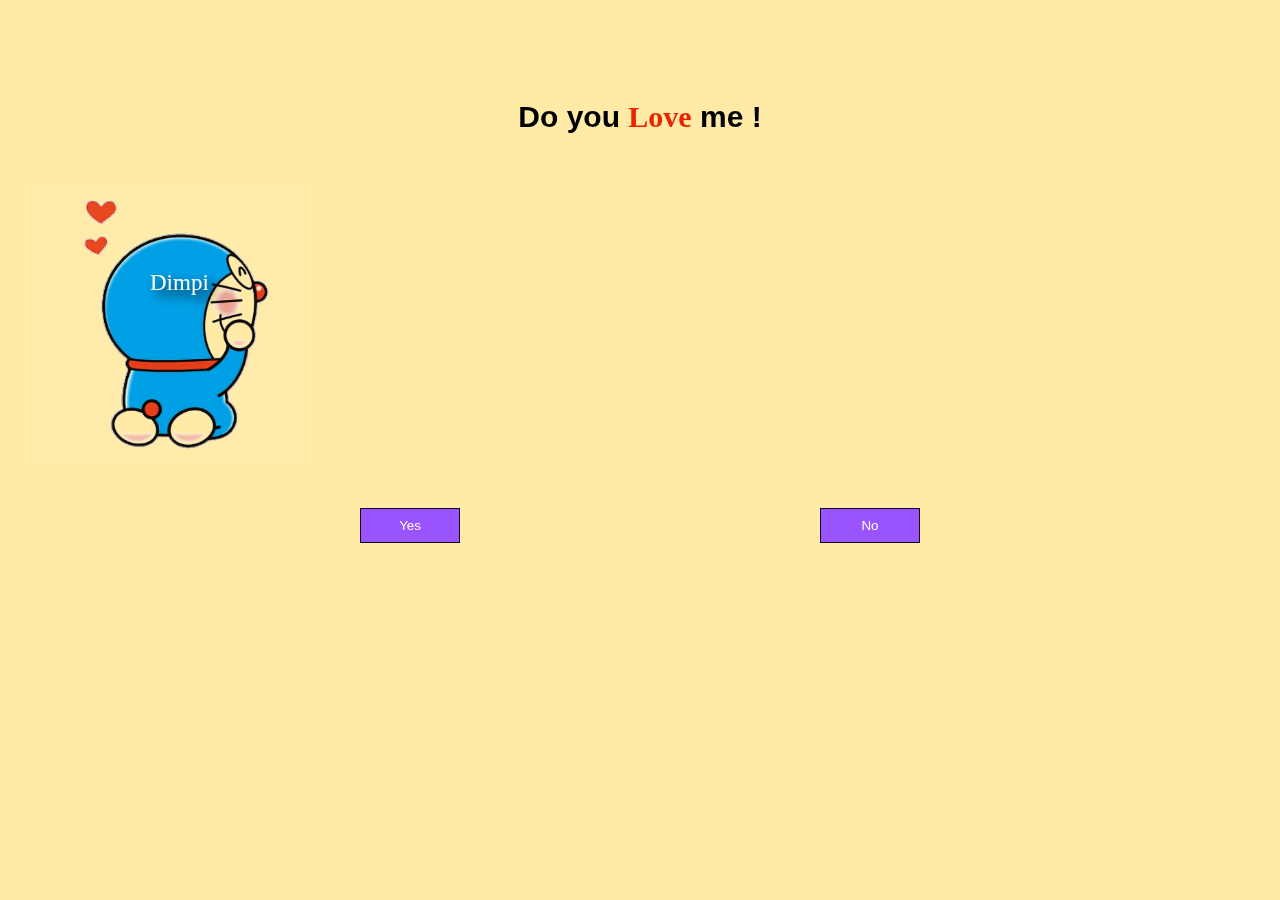
<file: index.html>
<!DOCTYPE html>
<html lang="en">
<head>
  <meta charset="UTF-8">
  <meta name="viewport" content="width=device-width, initial-scale=1.0">
  <meta http-equiv="X-UA-Compatible" content="ie=edge">
  <title>I love you</title>
  <link rel="stylesheet" href="style.css">
</head>
<body>
  
  <div class="container">
    <p>Do you <span>Love</span> me !</p>
    <p id="dimpi">Dimpi</p>
    <img src="doremon.png" alt="❤️">
    
    <div class="btn-div">
      <button onclick="openW()" class="btn-1">Yes</button>
      <button onclick="changeD()" id="no-btn" class="btn-2">No</button>
    </div>
  </div>


  <audio id="no-sound-effect" src="no.wav">no.wav</audio>
  <audio id="backsong" src="backsong.mp3">backsong.mp3</audio>
  <script src="main.js">main.js</script>
</body>
</html>
</file>
<file: style.css>
*{
  margin: 0px;
  padding: 0px;
}
body{
  background: #FFEAA6;
}
.container{
  height: 100vh;
  width: 100vw;
 position: fixed;
}
.container p{
  font-size: 30px;
  font-family: sans-serif;
  font-weight: 600;
  text-align: center;
  margin-top: 100px;
}
.container p span{
  color: #EB2300;
  font-family: cursive;
}
.container img{
  width: 280px;
  margin-left: 30px;
  margin-top: 50px;
}
.btn-div{
  display: flex;
  justify-content: space-evenly;
  margin-top: 40px;
}
.btn-div button{
  width: 100px;
  height: 35px;
}
.btn-1{
  color: #ffffff;
  background: #9A54FF;
  border: 0.3px solid #0D011F;
}
.btn-1:active{
  width: 90px;
  height: 31.5px;
  margin-top: 2px;
  margin-left: 5px;
  background: #AA80E8;
}
.btn-2{
  color: #ffffff;
  background: #9A54FF;
  border: 0.3px solid #0D011F;
}
.btn-2:active{
  width: 90px;
  height: 31.5px;
  margin-top: 2px;
  margin-left: 5px;
  color: #ffffff;
  background: #E65F8D;
  border: 0.3px solid #0D011F;
}
.btn-1:active{
  width: 90px;
  height: 31.5px;
  margin-top: 2px;
  margin-left: 5px;
  background: #E65F8D;
}
#dimpi{
  position: absolute;
  font-size: 23px;
  font-weight: 400;
  font-family: cursive;
  top: 170px;
  left: 150px;
  color: #FFFFFF;
  text-shadow: 6px 6px 12px #000000
}
</file>
